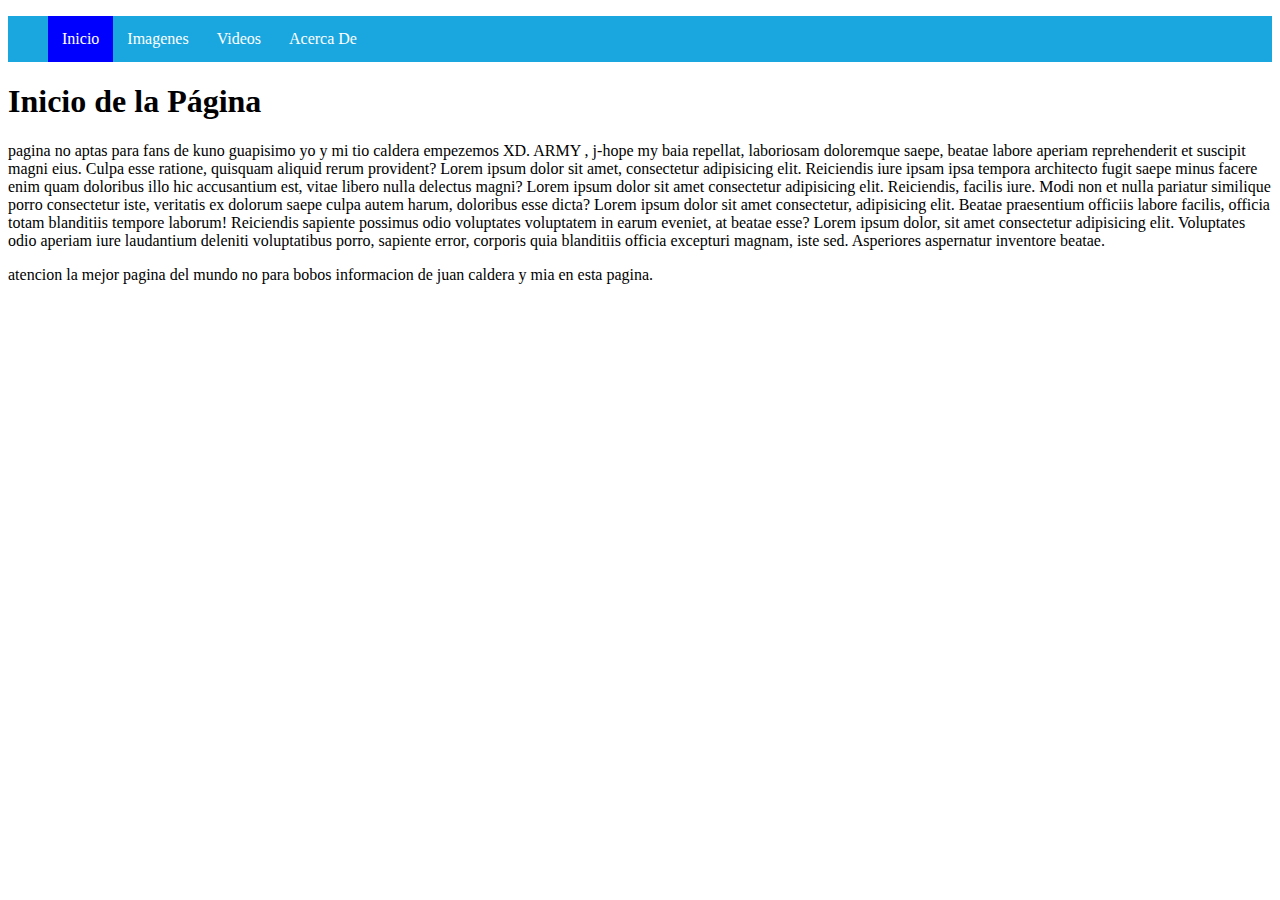
<file: index.html>
<!DOCTYPE html>
<html lang="en">
<head>
    <meta charset="UTF-8">
    <meta http-equiv="X-UA-Compatible" content="IE=edge">
    <meta name="viewport" content="width=device-width, initial-scale=1.0">
    <title>Inicio</title>
    <link rel="stylesheet" href="css/style.css">
</head>
<body>
    <nav>
        <ul>
            <li><a href="index.html" class="menuActivo">Inicio</a></li>
            <li><a href="pages/images.html">Imagenes</a></li>
            <li><a href="pages/videos.html">Videos</a></li>
            <li><a href="pages/about.html">Acerca De</a></li>
        </ul>
    </nav>
    <div>
        <h1>Inicio de la Página</h1>
        <p>
            pagina no aptas para fans de kuno guapisimo yo y mi tio caldera empezemos XD. ARMY ,    j-hope my baia   repellat, laboriosam doloremque saepe, beatae labore aperiam reprehenderit et suscipit magni eius. Culpa esse ratione, quisquam aliquid rerum provident? Lorem ipsum dolor sit amet, consectetur adipisicing elit. Reiciendis iure ipsam ipsa tempora architecto fugit saepe minus facere enim quam doloribus illo hic accusantium est, vitae libero nulla delectus magni? Lorem ipsum dolor sit amet consectetur adipisicing elit. Reiciendis, facilis iure. Modi non et nulla pariatur similique porro consectetur iste, veritatis ex dolorum saepe culpa autem harum, doloribus esse dicta? Lorem ipsum dolor sit amet consectetur, adipisicing elit. Beatae praesentium officiis labore facilis, officia totam blanditiis tempore laborum! Reiciendis sapiente possimus odio voluptates voluptatem in earum eveniet, at beatae esse? Lorem ipsum dolor, sit amet consectetur adipisicing elit. Voluptates odio aperiam iure laudantium deleniti voluptatibus porro, sapiente error, corporis quia blanditiis officia excepturi magnam, iste sed. Asperiores aspernatur inventore beatae.
        </p>


        <p> atencion la mejor pagina del mundo no para bobos  informacion de juan caldera y mia en esta pagina.</p>
    </div>
</body>
</html>
</file>
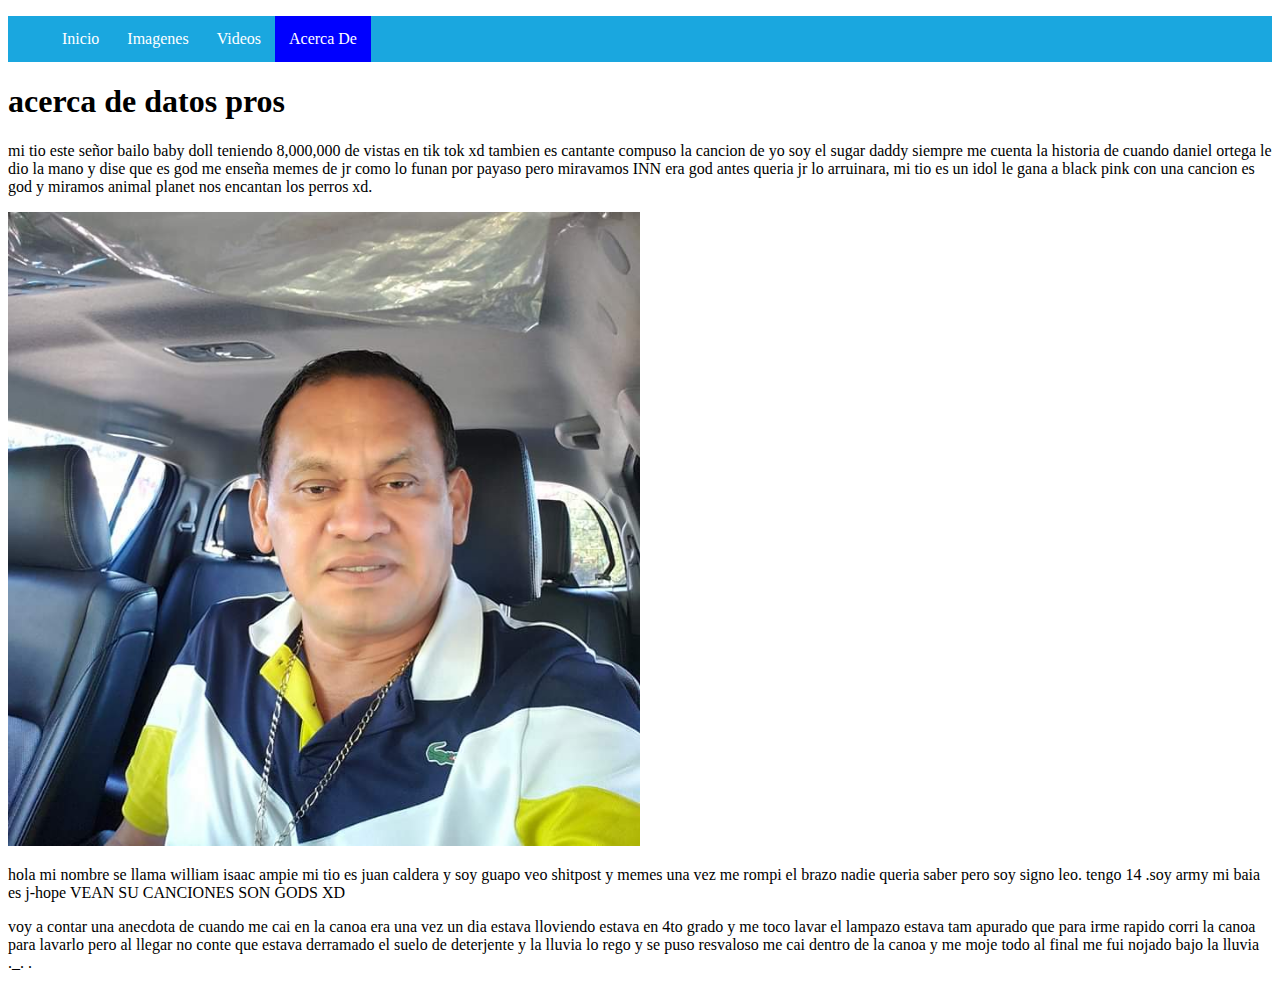
<file: pages/about.html>
<!DOCTYPE html>
<html lang="en">
<head>
    <meta charset="UTF-8">
    <meta http-equiv="X-UA-Compatible" content="IE=edge">
    <meta name="viewport" content="width=device-width, initial-scale=1.0">
    <title>Acerca De</title>
    <link rel="stylesheet" href="../css/style.css">
</head>
<body>
    <nav>
        <ul>
            <li><a href="../index.html">Inicio</a></li>
            <li><a href="images.html">Imagenes</a></li>
            <li><a href="videos.html" >Videos</a></li>
            <li><a href="about.html" class="menuActivo">Acerca De</a></li>
        </ul>
    </nav>
    <div>
        <h1>acerca de datos pros</h1>
        <p> mi tio este señor bailo baby doll teniendo 8,000,000 de vistas en tik tok xd tambien es
            cantante compuso la cancion de yo soy el sugar daddy siempre me cuenta  la historia de cuando daniel ortega le dio la mano y dise
            que es god me enseña memes de jr como lo funan por payaso pero miravamos  INN era god antes queria
            jr lo arruinara, mi tio es un idol le gana a black pink con una cancion es god y miramos animal planet nos encantan los perros xd.
        </p>
        <img src="../img/JuanCaldera.jfif" alt="" width="50%">
    </div>
    <p>
        hola mi nombre se llama william isaac ampie
        mi tio es juan caldera y soy guapo
        veo shitpost y memes
        una vez me rompi el brazo nadie queria saber pero soy signo leo.
        tengo 14 .soy army mi baia es j-hope  VEAN SU CANCIONES SON GODS XD
    </p>



    <p>
        voy a contar una anecdota de cuando me cai en la canoa era una vez un dia estava lloviendo
        estava en 4to grado y me toco lavar el lampazo estava tam apurado que para irme rapido corri 
        la canoa para lavarlo pero al llegar no conte que estava derramado el suelo de deterjente y la lluvia 
        lo rego y se puso resvaloso me cai dentro de la canoa y me moje todo al final me fui nojado bajo la lluvia ._. . 
    </p>
</body>
</html>
</file>
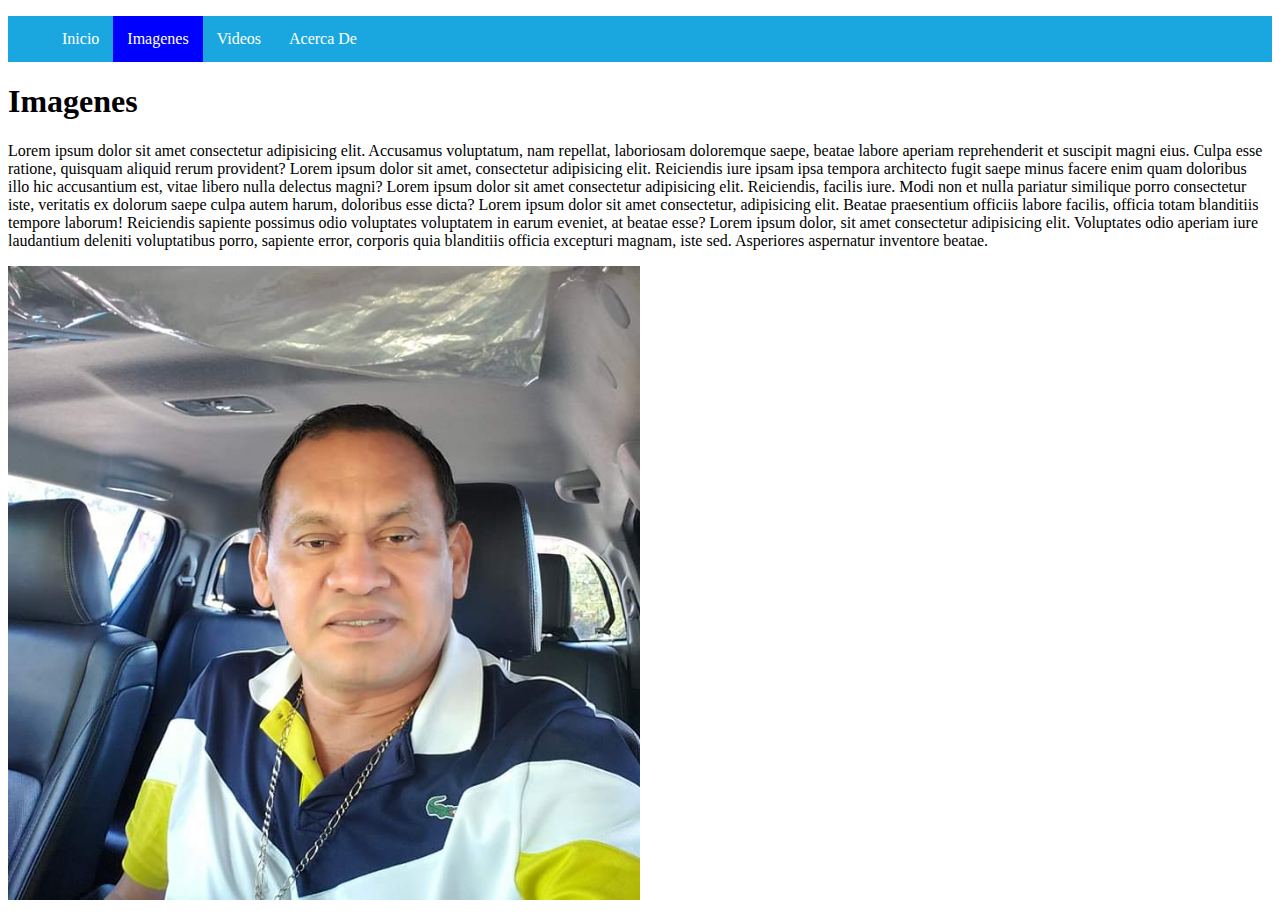
<file: pages/images.html>
<!DOCTYPE html>
<html lang="en">
<head>
    <meta charset="UTF-8">
    <meta http-equiv="X-UA-Compatible" content="IE=edge">
    <meta name="viewport" content="width=device-width, initial-scale=1.0">
    <title>Imagenes</title>
    <link rel="stylesheet" href="../css/style.css">
</head>
<body>
    <nav>
        <ul>
            <li><a href="../index.html">Inicio</a></li>
            <li><a href="images.html" class="menuActivo">Imagenes</a></li>
            <li><a href="videos.html">Videos</a></li>
            <li><a href="about.html">Acerca De</a></li>
        </ul>
    </nav>
    <div>
        <h1>Imagenes</h1>
        <p>
            Lorem ipsum dolor sit amet consectetur adipisicing elit. Accusamus voluptatum, nam repellat, laboriosam doloremque saepe, beatae labore aperiam reprehenderit et suscipit magni eius. Culpa esse ratione, quisquam aliquid rerum provident? Lorem ipsum dolor sit amet, consectetur adipisicing elit. Reiciendis iure ipsam ipsa tempora architecto fugit saepe minus facere enim quam doloribus illo hic accusantium est, vitae libero nulla delectus magni? Lorem ipsum dolor sit amet consectetur adipisicing elit. Reiciendis, facilis iure. Modi non et nulla pariatur similique porro consectetur iste, veritatis ex dolorum saepe culpa autem harum, doloribus esse dicta? Lorem ipsum dolor sit amet consectetur, adipisicing elit. Beatae praesentium officiis labore facilis, officia totam blanditiis tempore laborum! Reiciendis sapiente possimus odio voluptates voluptatem in earum eveniet, at beatae esse? Lorem ipsum dolor, sit amet consectetur adipisicing elit. Voluptates odio aperiam iure laudantium deleniti voluptatibus porro, sapiente error, corporis quia blanditiis officia excepturi magnam, iste sed. Asperiores aspernatur inventore beatae.
        </p>
        <img src="../img/JuanCaldera.jfif" alt="" width="50%">
    </div>
</body>
</html>
</file>
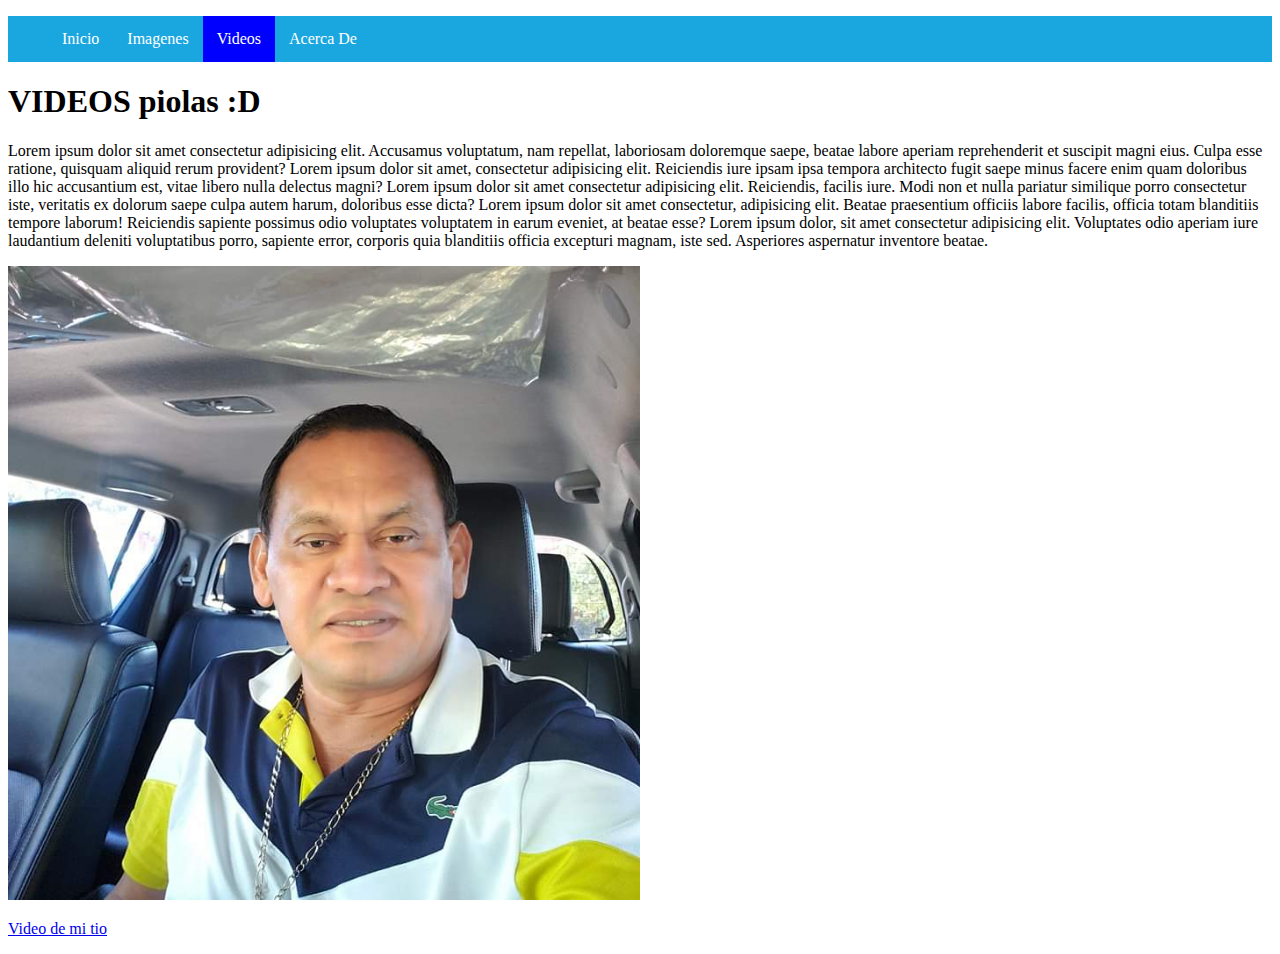
<file: pages/videos.html>
<!DOCTYPE html>
<html lang="en">
<head>
    <meta charset="UTF-8">
    <meta http-equiv="X-UA-Compatible" content="IE=edge">
    <meta name="viewport" content="width=device-width, initial-scale=1.0">
    <title>Videos</title>
    <link rel="stylesheet" href="../css/style.css">
</head>
<body>
    <nav>
        <ul>
            <li><a href="../index.html">Inicio</a></li>
            <li><a href="images.html">Imagenes</a></li>
            <li><a href="videos.html" class="menuActivo">Videos</a></li>
            <li><a href="about.html">Acerca De</a></li>
        </ul>
    </nav>
    <div>
        <h1>VIDEOS piolas :D</h1>
        <p>
            Lorem ipsum dolor sit amet consectetur adipisicing elit. Accusamus voluptatum, nam repellat, laboriosam doloremque saepe, beatae labore aperiam reprehenderit et suscipit magni eius. Culpa esse ratione, quisquam aliquid rerum provident? Lorem ipsum dolor sit amet, consectetur adipisicing elit. Reiciendis iure ipsam ipsa tempora architecto fugit saepe minus facere enim quam doloribus illo hic accusantium est, vitae libero nulla delectus magni? Lorem ipsum dolor sit amet consectetur adipisicing elit. Reiciendis, facilis iure. Modi non et nulla pariatur similique porro consectetur iste, veritatis ex dolorum saepe culpa autem harum, doloribus esse dicta? Lorem ipsum dolor sit amet consectetur, adipisicing elit. Beatae praesentium officiis labore facilis, officia totam blanditiis tempore laborum! Reiciendis sapiente possimus odio voluptates voluptatem in earum eveniet, at beatae esse? Lorem ipsum dolor, sit amet consectetur adipisicing elit. Voluptates odio aperiam iure laudantium deleniti voluptatibus porro, sapiente error, corporis quia blanditiis officia excepturi magnam, iste sed. Asperiores aspernatur inventore beatae.
        </p>
        <img src="../img/JuanCaldera.jfif" alt="" width="50%">

        <p>
        <a href="https://www.bing.com/videos/search?q=juan+caldera&&view=detail&mid=E10224103D11F2968880E10224103D11F2968880&&FORM=VRDGAR&ru=%2Fvideos%2Fsearch%3Fq%3Djuan%2Bcaldera%26FORM%3DHDRSC4">Video de mi tio</a>
        </p>
    </div>
</body>
</html>
</file>
<file: css/style.css>
nav{
    background-color: rgb(26, 167, 223);
}

ul{
    list-style: none;
    overflow: hidden;
}

ul li{
    float: left;
}

ul li a{
    display: block;
    text-decoration: none;
    color: white;
    padding: 14px;
}

ul li a:hover{
    background-color: rgb(80, 225, 230);
}

.menuActivo{
    background-color: blue;
}
</file>
